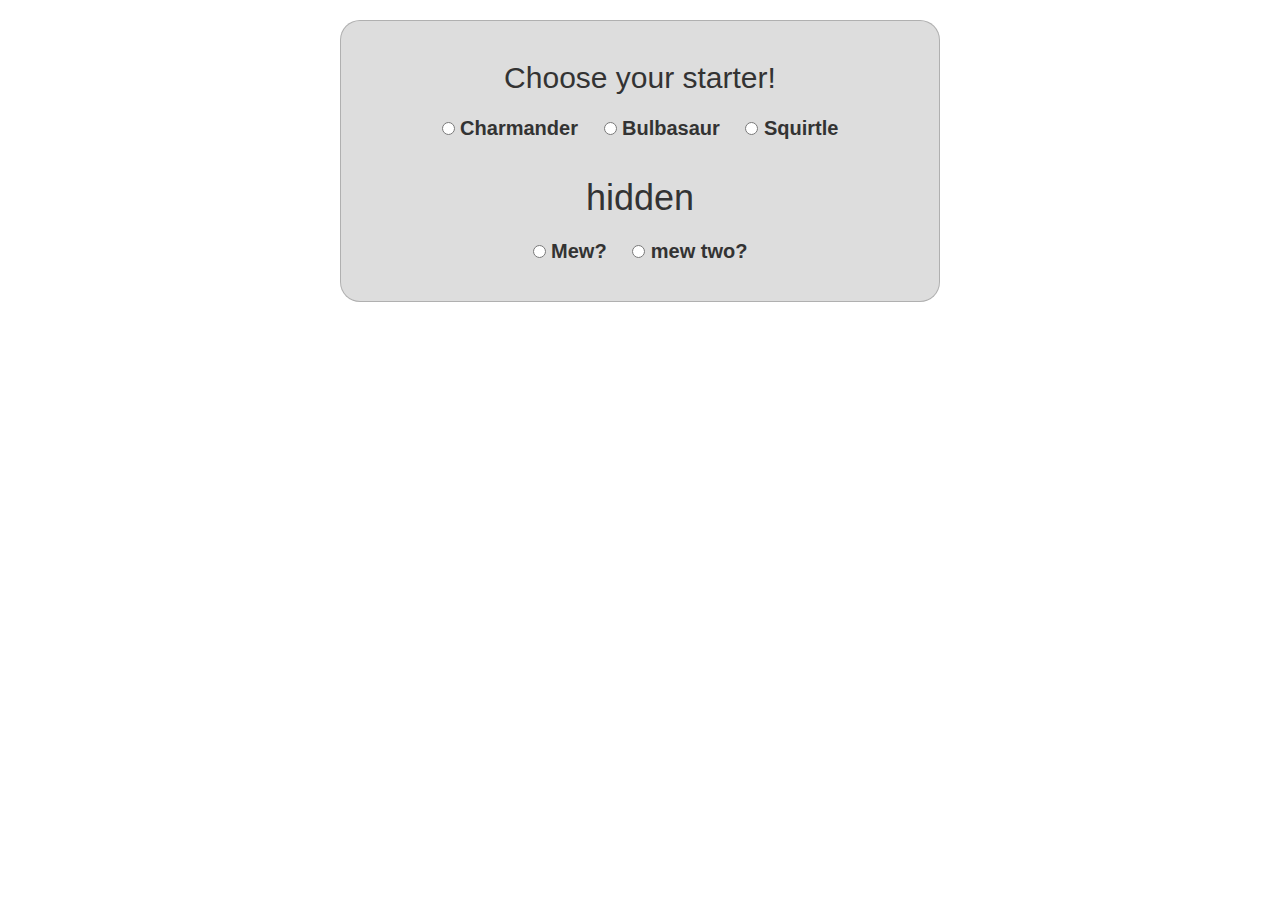
<file: index.html>
<!doctype html>
<html>
<head>
	<meta charset="utf-8"/>
	<meta name="viewport" content="width=device-width,initial-scale=1"/>
	<title>Choose your starter</title>
	<link href="css/bootstrap.css" rel="stylesheet"/>
	<link href="css/styles.css" rel="stylesheet"/>
	<script async defer src="js/scripts.js"></script>
</head>
<body>

	<form class="pokemon">
		<h2>Choose your starter!</h2>
		<label>
			<input type="radio" name="starters" value="charmander">
			Charmander
		</label>
		<label>
			<input type="radio" name="starters" value="bulbasaur">
			Bulbasaur
		</label>
		<label>
			<input type="radio" name="starters" value="squirtle">
			Squirtle
		</label>
		<h1> hidden </h1>
		<label>
			<input type="radio" name="starters" value="mew">
			Mew?
		</label>
		<label>
			<input type="radio" name="starters" value="mew2">
			mew two?
		</label>

</form>



	<div class="showcase" data-character="charmander">
		<h1>Charmander</h1>
		<p>Charmander (Japanese: ヒトカゲ Hitokage) is a Fire-type Pokémon introduced in Generation I.</p>
		<p>It evolves into Charmeleon starting at level 16, which evolves into Charizard starting at level 36.</p>
		<p>Along with Bulbasaur and Squirtle, Charmander is one of three starter Pokémon of Kanto available at the beginning of Pokémon Red, Green, Blue, FireRed, and LeafGreen.</p>
		<img src="img/charmander.jpg" alt="charmander"/>
	</div>

	<div class="showcase" data-character="squirtle">
		<h1>Squirtle</h1>
		<p>Squirtle (Japanese: ゼニガメ Zenigame) is a Water-type Pokémon introduced in Generation I.</p>
		<p>It evolves into Wartortle starting at level 16, which evolves into Blastoise starting at level 36.</p>
		<p>Along with Bulbasaur and Charmander, Squirtle is one of three starter Pokémon of Kanto available at the beginning of Pokémon Red, Green, Blue, FireRed, and LeafGreen.</p>
		<img src="img/squirtle.jpg" alt="squirtle"/>
	</div>

	<div class="showcase" data-character="bulbasaur">
		<h1>Bulbasaur</h1>
		<p>Bulbasaur (Japanese: フシギダネ Fushigidane) is a dual-type Grass/Poison Pokémon introduced in Generation I.</p>
		<p>It evolves into Ivysaur starting at level 16, which evolves into Venusaur starting at level 32.</p>
		<p>Along with Charmander and Squirtle, Bulbasaur is one of three starter Pokémon of Kanto available at the beginning of Pokémon Red, Green, Blue, FireRed, and LeafGreen.</p>
		<img src="img/bulbasaur.jpg" alt="bulbasaur"/>
	</div>

	<div class="showcase" data-character="mew">
		<h1>Mew</h1>
		<p> You won.GGGGGGGGGGGGGGGGG</p>
	</div>
	<div class="showcase" data-character="mew2">
		<h1>Mew2 wtf</h1>
		<p> you won twice</p>
	</div>



</body>


</html>
</file>
<file: css/styles.css>
html {
	padding: 2em;
}

body {
	font-size: 20px;
	font-weight: bold;
	text-align: center;
	max-width: 600px;
	margin: auto;
}

form {
	padding: 1em;
	background: #ddd;
	border: 1px solid rgba(0,0,0, 0.2);
	border-radius: 1em;
}

form label {
	padding: 0.5em;
}

.showcase {
	display: none;
}

.showcase[data-active] {
	display: block;
	animation: fadeInFromNone 500ms ease-out;
}

@keyframes fadeInFromNone {
	0% {
		display: none;
		opacity: 0;
	}

	1% {
		display: block;
		opacity: 0;
	}

	100% {
		display: block;
		opacity: 1;
	}
}
</file>
